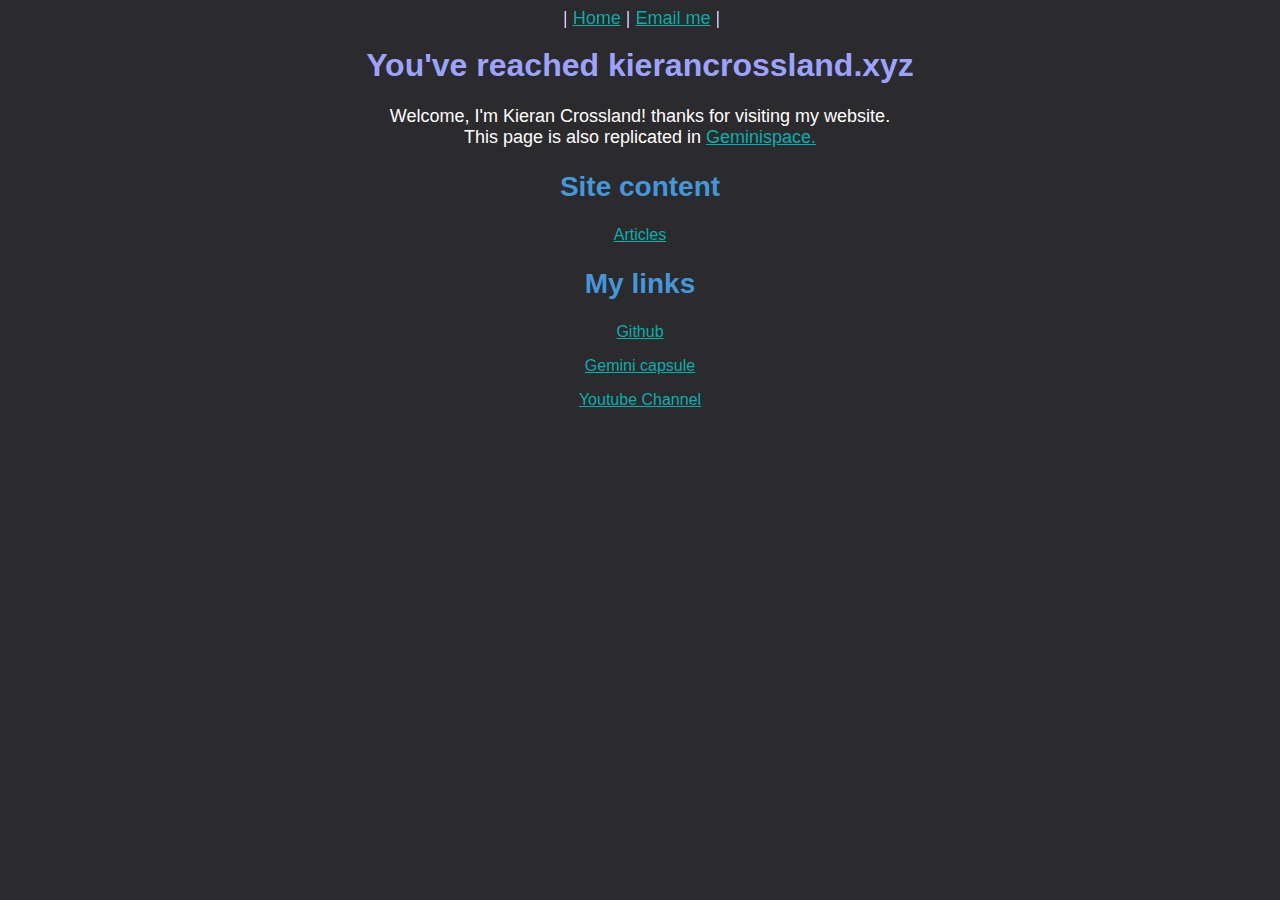
<file: index.html>
<!DOCTYPE html>
<html>
  <head>
    <meta charset="utf-8" name="viewport" content="width=device-width, initial-scale=1.0">
    <link rel="icon" type="image/x-icon" href="resources/images/favicon.ico">
    <link rel="stylesheet" type="text/css" href="kieran.css">
    <title>kierancrossland.xyz</title>
  </head>
<body>
<center>

<header>
|
<a href="index.html">Home</a>
|
<a href="mailto:kierancrossland1st@gmail.com?subject=Hello Kieran, a message sent from your website!">Email me</a>
|
</header>
<br>
<h1>You've reached kierancrossland.xyz</h1>

<p1>Welcome, I'm Kieran Crossland! thanks for visiting my website.<br>This page is also replicated in <a href="https://geminiprotocol.net/">Geminispace.</a></p1>
<br>

<h2>Site content</h2>
<p><a href="/articles/list.html">Articles</a></p>
<h2>My links</h2>
<p><a href="https://www.google.com/">Github</a></p>
<p><a href="gemini://kierancrossland.xyz/">Gemini capsule</a></p>
<p><a href="https://www.youtube.com/channel/UCikKi5u7x_TtgSQVgYICiwQ">Youtube Channel</a></p>

</center>

</body>
</html>
</file>
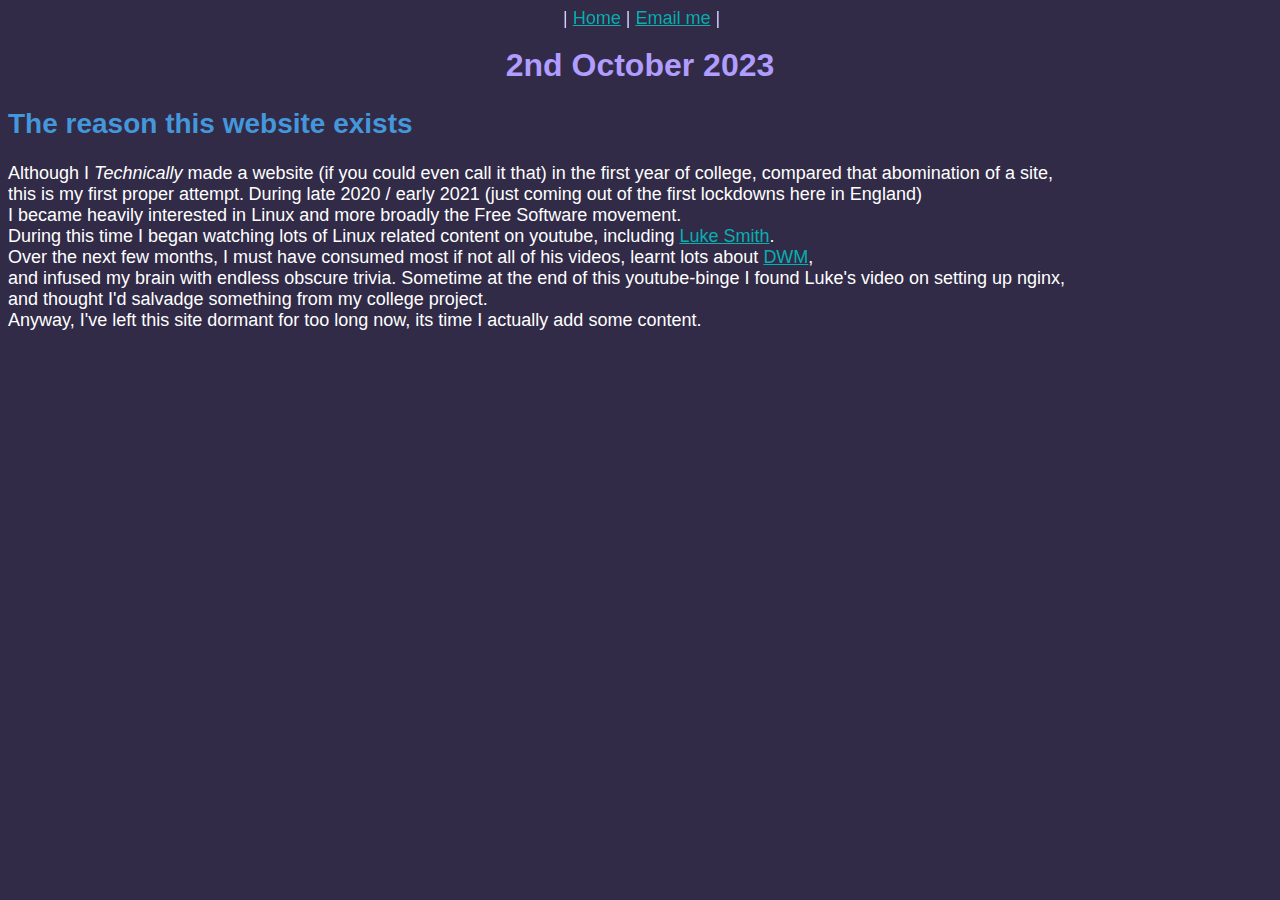
<file: articles/1.html>
<!DOCTYPE html>
<html>
  <head>
    <meta charset="utf-8" name="viewport" content="width=device-width, initial-scale=1.0">
    <link rel="icon" type="image/x-icon" href="resources/images/favicon.ico">
    <link rel="stylesheet" type="text/css" href="../articles.css">
    <title>kierancrossland.xyz</title>
  </head>
<body>
<center>

<header>
|
<a href="../index.html">Home</a>
|
<a href="mailto:kierancrossland1st@gmail.com?subject=Hello Kieran, a message sent from your website!">Email me</a>
|
</header>
<br>

<h1>2nd October 2023</h1>
</center>
<h2>The reason this website exists</h2>

<p1>Although I <em>Technically</em> made a website (if you could even call it that) in the first year of college, compared that abomination of a site,</p1>
<br>
<p1>this is my first proper attempt.</p1>
<p1>During late 2020 / early 2021 (just coming out of the first lockdowns here in England)<br> I became heavily interested in Linux and more broadly the Free Software movement.</p1>
<br>
<p1>During this time I began watching lots of Linux related content on youtube, including <a href="https://lukesmith.xyz">Luke Smith</a>.</p1>
<br>
<p1>Over the next few months, I must have consumed most if not all of his videos, learnt lots about <a href="https://dwm.suckless.org/">DWM</a>,</p1>
<br>
<p1>and infused my brain with endless obscure trivia. Sometime at the end of this youtube-binge I found Luke's video on setting up nginx,</p1>
<br>
<p1>and thought I'd salvadge something from my college project.</p1>
<br>
<p1>Anyway, I've left this site dormant for too long now, its time I actually add some content.</p1>


</body>
</html>
</file>
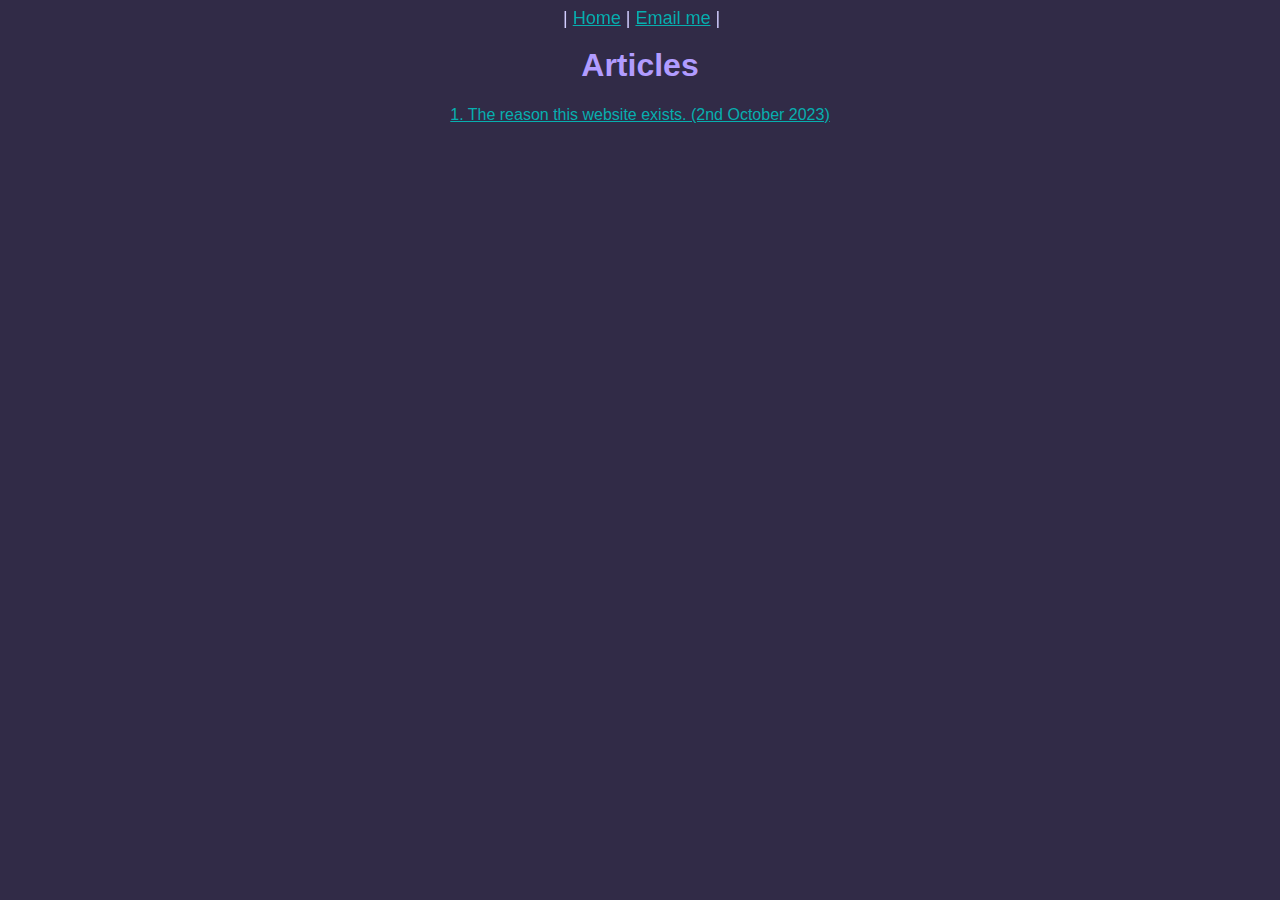
<file: articles/list.html>
<!DOCTYPE html>
<html>
  <head>
    <meta charset="utf-8" name="viewport" content="width=device-width, initial-scale=1.0">
    <link rel="icon" type="image/x-icon" href="resources/images/favicon.ico">
    <link rel="stylesheet" type="text/css" href="../articles.css">
    <title>kierancrossland.xyz</title>
  </head>
<body>
<center>

<header>
|
<a href="../index.html">Home</a>
|
<a href="mailto:kierancrossland1st@gmail.com?subject=Hello Kieran, a message sent from your website!">Email me</a>
|
</header>
<br>

<h1>Articles</h1>
<li><a href="1.html">1. The reason this website exists. (2nd October 2023)</a></li>

</center>

</body>
</html>
</file>
<file: kieran.css>
@charset "utf-8";
/*@font-face {
    font-family: "iosevka";
    src: url("resources/fonts/iosevka-regular.ttf");
} */
body {
    color: #d2cdff;
    background: #2b2a2c;
    font-family:  sans-serif;
}

header {
position:fixed;
font-size: 18px;
width: 99%;
text-align: center;
}

footer {
position:fixed;
bottom: 10px;
width: 99%;
text-align: center;
}

h1 {
  font-size: 32px;
  color: #9ca3ff;
}

h2 {
    font-size: 28px;
    color:rgb(68, 151, 218) 
}

p1 {
    font-size: 18px;
    color: #ffffff;
}
a:link {
  color:rgb(7, 175, 175);
  bold
}
a:visited {
    color:rgba(0, 255, 255, 0.808);
}   
/* mouse over link */
a:hover {
    color:white;
}
</file>
<file: articles.css>
@charset "utf-8";
/*@font-face {
    font-family: "iosevka";
    src: url("resources/fonts/iosevka-regular.ttf");
} */
body {
    color: #d2cdff;
    background: #312b47;
    font-family:  sans-serif;
}

header {
position:fixed;
font-size: 18px;
width: 99%;
text-align: center;
}

footer {
position:fixed;
bottom: 10px;
width: 99%;
text-align: center;
}

h1 {
  font-size: 32px;
  color: #b19cff;
}

h2 {
    font-size: 28px;
    color:rgb(68, 151, 218) 
}

p1 {
    font-size: 18px;
    color: #ffffff;
}
a:link {
  color:rgb(7, 175, 175);
  bold
}
a:visited {
    color:rgba(0, 255, 255, 0.808);
}   
/* mouse over link */
a:hover {
    color:white;
}
</file>
